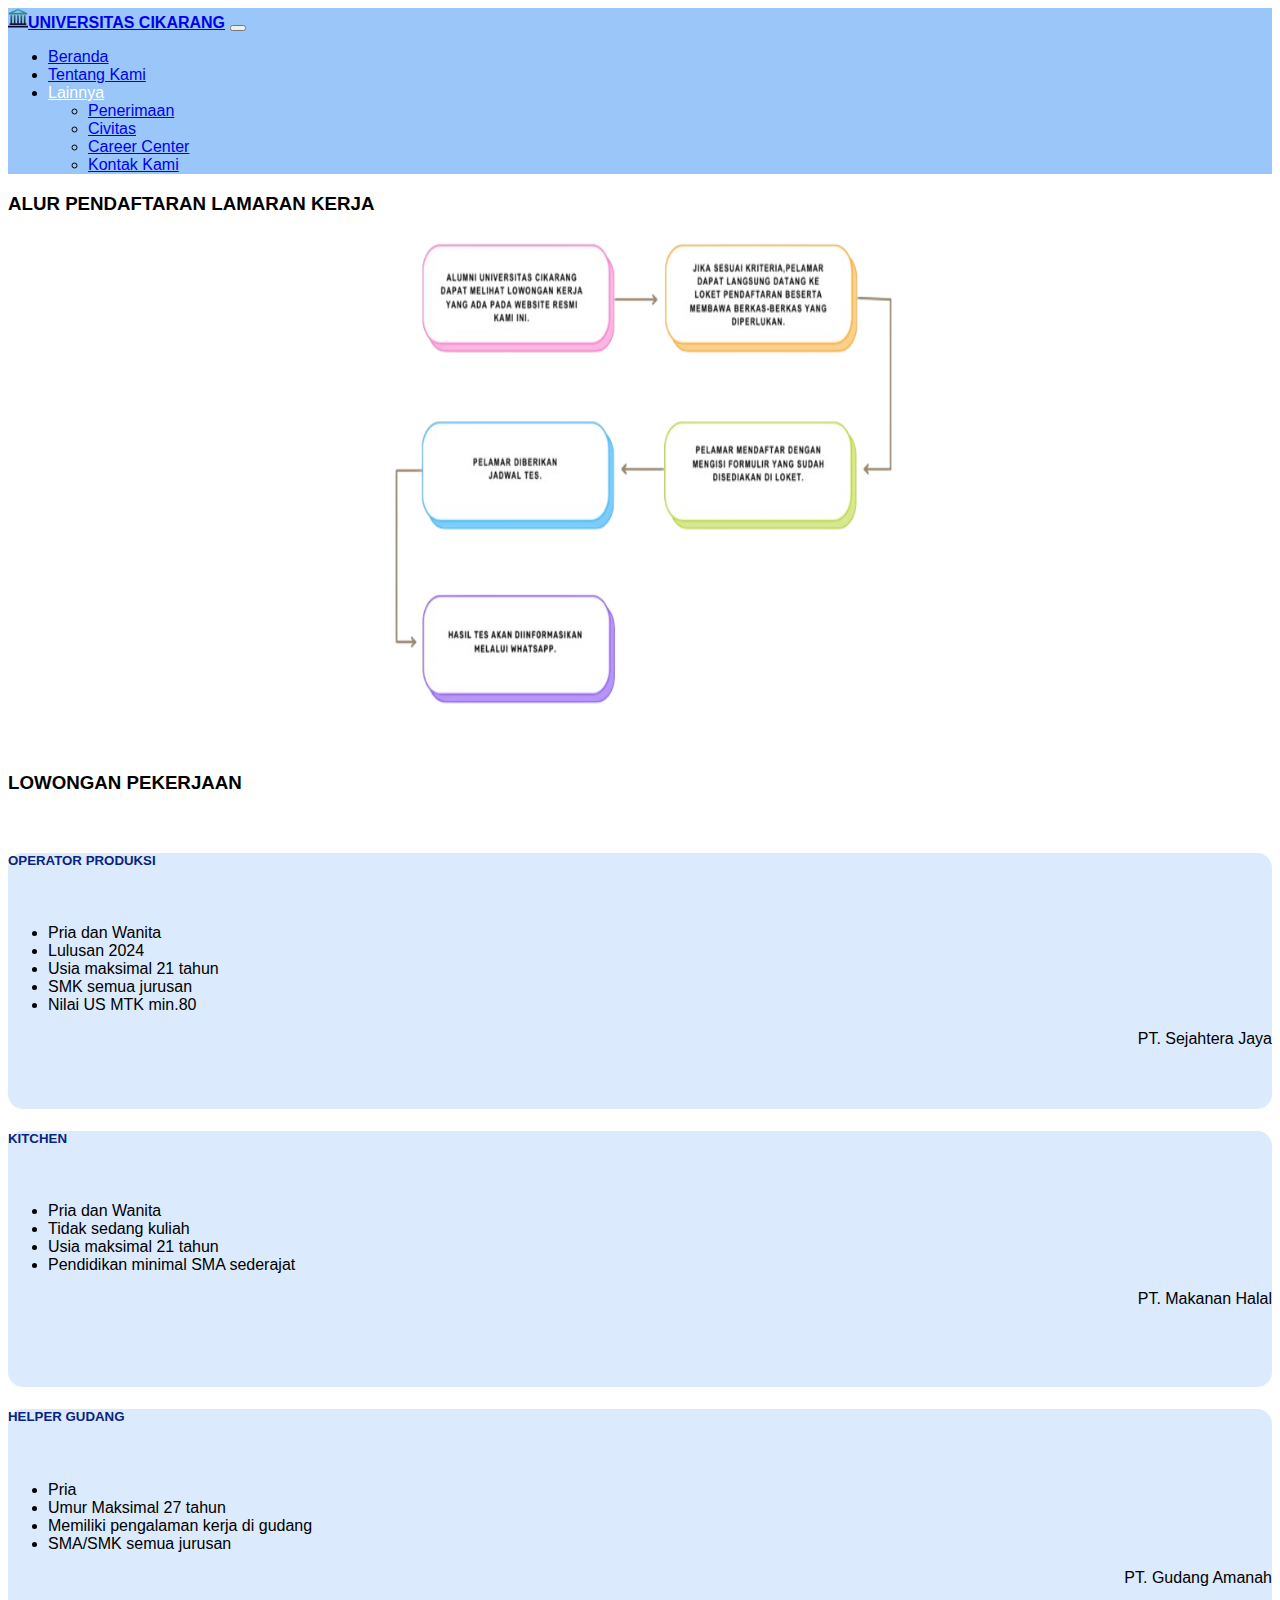
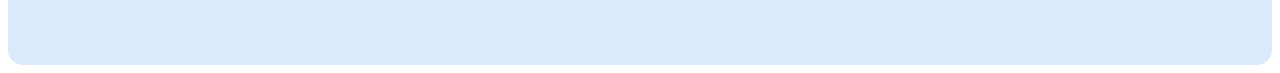
<file: career.html>
<!DOCTYPE html>
<html lang="en">
<head>
    <meta charset="UTF-8">
    <meta name="viewport" content="width=device-width, initial-scale=1.0">
    <title>Career Center</title>
    <link rel="stylesheet" href="style.css">
    <link rel="stylesheet" href="responsive-cc.css">
    <link href="https://cdn.jsdelivr.net/npm/bootstrap@5.1.3/dist/css/bootstrap.min.css" rel="stylesheet" integrity="sha384-1BmE4kWBq78iYhFldvKuhfTAU6auU8tT94WrHftjDbrCEXSU1oBoqyl2QvZ6jIW3" crossorigin="anonymous">
</head>
<body class="bg">
  <script src="https://cdn.jsdelivr.net/npm/bootstrap@5.1.3/dist/js/bootstrap.bundle.min.js" integrity="sha384-ka7Sk0Gln4gmtz2MlQnikT1wXgYsOg+OMhuP+IlRH9sENBO0LRn5q+8nbTov4+1p" crossorigin="anonymous"></script>
  <!-- navigasi start -->
  <nav class="navbar navbar-expand-lg mb-4 sticky-top navbar-light bg-nav">
    <div class="container-fluid">
      <img src="Aset/logo.svg" style="height:20px; width:20px;"><a class="navbar-brand text-dark" href="index.html"><b>UNIVERSITAS CIKARANG</b></a>
      <button class="navbar-toggler" type="button" data-bs-toggle="collapse" data-bs-target="#navbarSupportedContent" aria-controls="navbarSupportedContent" aria-expanded="false" aria-label="Toggle navigation">
        <span class="navbar-toggler-icon"></span>
      </button>
      <div class="collapse navbar-collapse" id="navbarSupportedContent">
        <ul class="navbar-nav ms-auto mb-lg-2">
          <li class="nav-item">
            <a class="nav-link active text-dark" aria-current="page" href="index.html">Beranda</a>
          </li>
          <li class="nav-item">
            <a class="nav-link text-dark" href="tentangkami.html">Tentang Kami</a>
          </li>
          <li class="nav-item dropdown">
            <a class="nav-link dropdown-toggle text-dark" href="#" id="navbarDropdown" role="button" data-bs-toggle="dropdown" aria-expanded="false" style="color: #ffffff;">
              Lainnya
            </a>
            <ul class="dropdown-menu dropdown-menu-lg-end" aria-labelledby="navbarDropdown">
              <li><a class="dropdown-item" href="penerimaan.html">Penerimaan</a></li>
              <li><a class="dropdown-item" href="civitas.html">Civitas</a></li>
              <li><a class="dropdown-item" href="career.html">Career Center</a></li>
              <li><a class="dropdown-item" href="kontak.html">Kontak Kami</a></li>
            </ul>
          </li>
        </ul>
      </div>
    </div>
  </nav>
  <!-- navigasi end -->
    <!-- content start -->
    <div class="container-fluid animation">
      <h3 class="text-center text-decoration-underline">ALUR PENDAFTARAN LAMARAN KERJA</h3>
      <center><img src="Aset/alurdaftar.png" class="cc-img"></center>
      <br><br>
      <h3><span  class="">LOWONGAN PEKERJAAN</span></h3><br>
      <div class="row row-cols-1 row-cols-sm-2 row-cols-lg-3  g-3">
        <div class="col">
          <div class="card-body cc-bg cc-border cc-card shadow">
            <h5 class="t-color text-center">OPERATOR PRODUKSI</h5><br>
              <ul class="text-dark">
                <li>Pria dan Wanita</li>
                <li>Lulusan 2024</li>
                <li>Usia maksimal 21 tahun</li>
                <li>SMK semua jurusan</li>
                <li>Nilai US MTK min.80</li>
              </ul>
            <p class="text-dark mt-4" align="right">PT. Sejahtera Jaya</p>
            </div>
        </div>
        <div class="col">
            <div class="card-body cc-bg cc-border cc-card shadow">
              <h5 class="t-color text-center">KITCHEN</h5>
              <br>
              <ul class="text-dark">
                <li>Pria dan Wanita</li>
                <li>Tidak sedang kuliah</li>
                <li>Usia maksimal 21 tahun</li>
                <li>Pendidikan minimal SMA sederajat</li>
              </ul>
              <p class="text-dark mt-5" align="right">PT. Makanan Halal</p>
            </div>
            </div>
          <div class="col">
              <div class="card-body cc-bg cc-border cc-card shadow">
                <h5 class="t-color text-center">HELPER GUDANG</h5>
                <br>
                  <ul class="text-dark">
                    <li>Pria</li>
                    <li>Umur Maksimal 27 tahun</li>
                    <li>Memiliki pengalaman kerja di gudang</li>
                    <li>SMA/SMK semua jurusan</li>
                  </ul>
                  <p class="text-dark mt-5" align="right">PT. Gudang Amanah</p>
                  </a>
                </div>
            </div>
    </div>
    <!-- content end -->
</body>
</html>
</file>
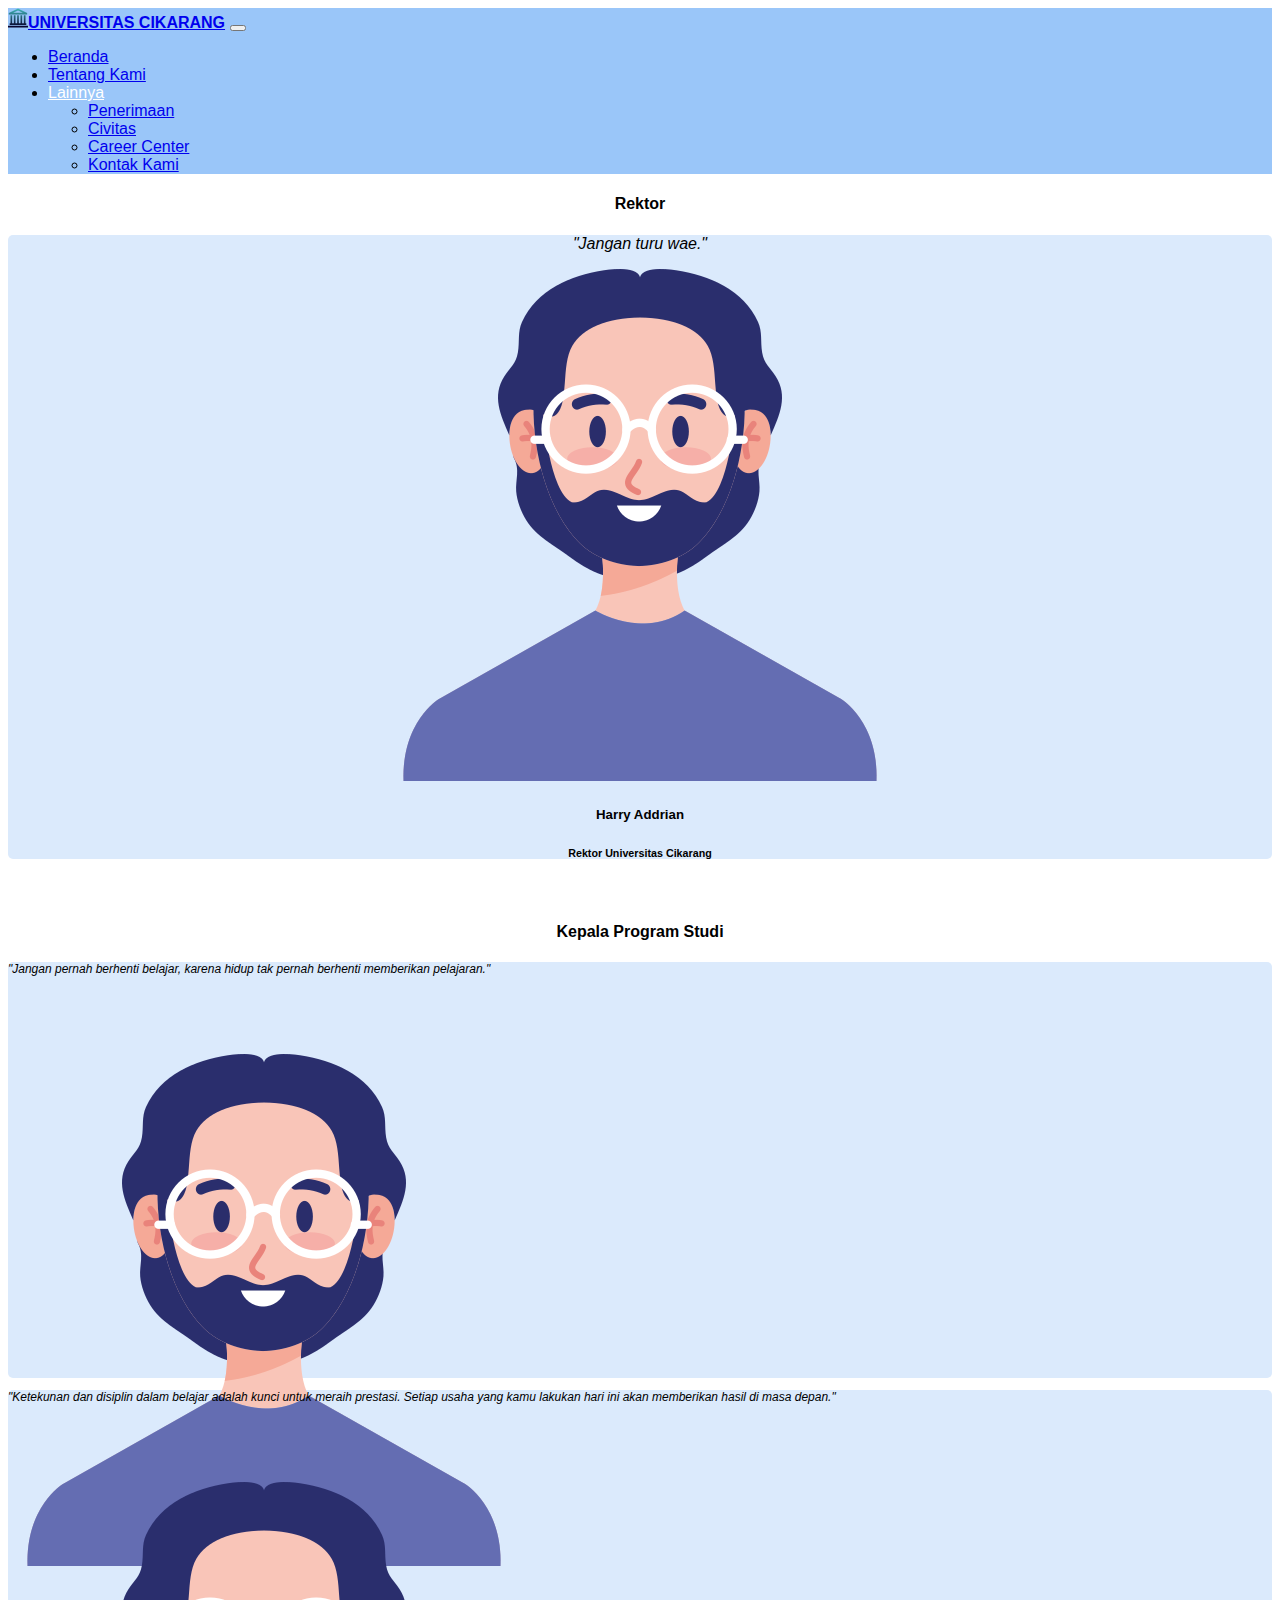
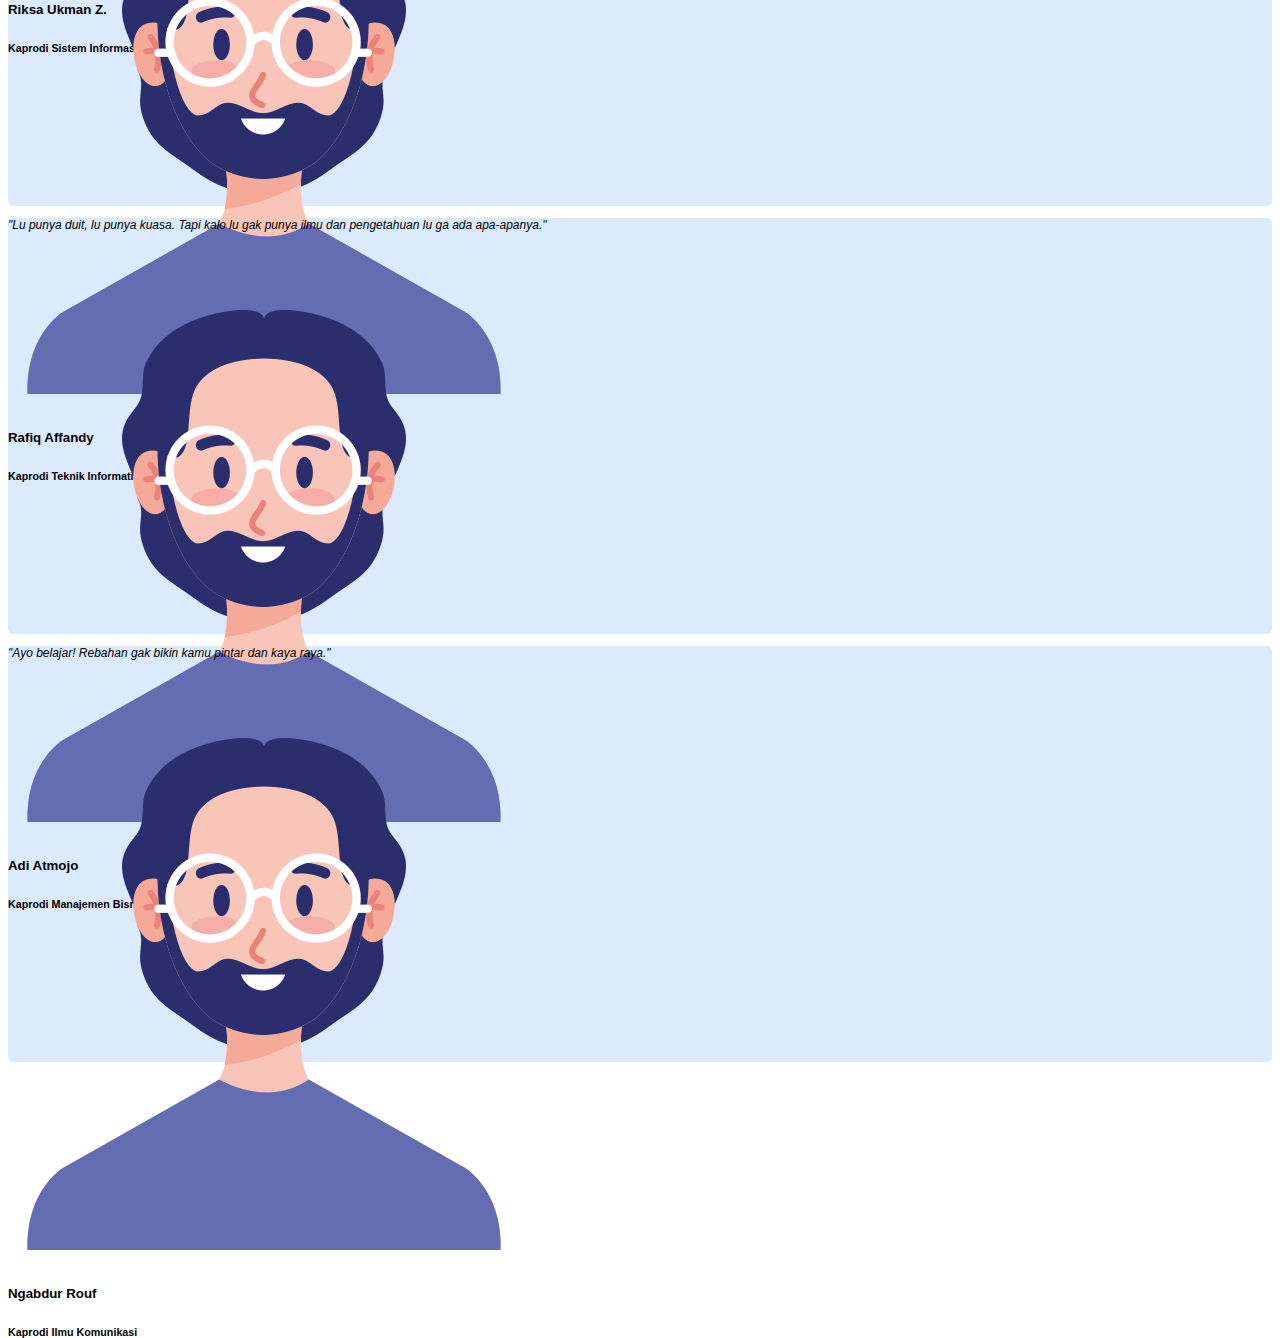
<file: civitas.html>
<!DOCTYPE html>
<html lang="en">
<head>
    <meta charset="UTF-8">
    <meta name="viewport" content="width=device-width, initial-scale=1.0">
    <title>Civitas</title>
    <link rel="stylesheet" href="style.css">
    <link rel="stylesheet" href="responsive-cv.css">
    <link href="https://cdn.jsdelivr.net/npm/bootstrap@5.1.3/dist/css/bootstrap.min.css" rel="stylesheet" integrity="sha384-1BmE4kWBq78iYhFldvKuhfTAU6auU8tT94WrHftjDbrCEXSU1oBoqyl2QvZ6jIW3" crossorigin="anonymous">

</head>
<body class="bg">
    <script src="https://cdn.jsdelivr.net/npm/bootstrap@5.1.3/dist/js/bootstrap.bundle.min.js" integrity="sha384-ka7Sk0Gln4gmtz2MlQnikT1wXgYsOg+OMhuP+IlRH9sENBO0LRn5q+8nbTov4+1p" crossorigin="anonymous"></script>
    <!-- navigasi start -->
    <nav class="navbar navbar-expand-lg mb-4 sticky-top navbar-light bg-nav">
      <div class="container-fluid">
        <img src="Aset/logo.svg" style="height:20px; width:20px;"><a class="navbar-brand text-dark" href="index.html"><b>UNIVERSITAS CIKARANG</b></a>
        <button class="navbar-toggler" type="button" data-bs-toggle="collapse" data-bs-target="#navbarSupportedContent" aria-controls="navbarSupportedContent" aria-expanded="false" aria-label="Toggle navigation">
          <span class="navbar-toggler-icon"></span>
        </button>
        <div class="collapse navbar-collapse" id="navbarSupportedContent">
          <ul class="navbar-nav ms-auto mb-lg-2">
            <li class="nav-item">
              <a class="nav-link active text-dark" aria-current="page" href="index.html">Beranda</a>
            </li>
            <li class="nav-item">
              <a class="nav-link text-dark" href="tentangkami.html">Tentang Kami</a>
            </li>
            <li class="nav-item dropdown">
              <a class="nav-link dropdown-toggle text-dark" href="#" id="navbarDropdown" role="button" data-bs-toggle="dropdown" aria-expanded="false" style="color: #ffffff;">
                Lainnya
              </a>
              <ul class="dropdown-menu dropdown-menu-lg-end" aria-labelledby="navbarDropdown">
                <li><a class="dropdown-item" href="penerimaan.html">Penerimaan</a></li>
                <li><a class="dropdown-item" href="civitas.html">Civitas</a></li>
                <li><a class="dropdown-item" href="career.html">Career Center</a></li>
                <li><a class="dropdown-item" href="kontak.html">Kontak Kami</a></li>
              </ul>
            </li>
          </ul>
        </div>
      </div>
    </nav>
    <!-- navigasi end -->
    <!-- content start -->
    <div class="container animation">
      <center>
      <h4>Rektor</h4>
      <div class="row row-cols-1 row-cols-sm-3">
      <div class="col"></div>
        <div class="col">
            <div class="card-body cv-kaprodi-bg shadow cv-border">
              <p class="card-text cv-card-rektor-text"><em>"Jangan turu wae."</em></p>
              <img src="Aset/man.png" class="card-img">
              <h5 class="card-title cv-card-kaprodi-title">Harry Addrian</h5>
              <h6>Rektor Universitas Cikarang</h6>
              </div>
          </div>
          
        </div>
      </center>
        <br>
        <center><h4>Kepala Program Studi</h4></center>
        <div class="row row-cols-1 row-cols-md-4 row-cols-sm-2 g-3">
        <div class="col">
            <div class="card-body cv-kaprodi-bg shadow text-center cv-kaprodi cv-border">
              <p class="card-text cv-kaprodi-text"><em>"Jangan pernah berhenti belajar, karena hidup tak pernah berhenti memberikan pelajaran."</em></p>
              <img src="Aset/man.png" class="card-img">
              <h5 class="card-title" style="padding-top: 10px;">Riksa Ukman Z.</h5>
              <h6>Kaprodi Sistem Informasi</h6>
              </div>
              </div>
          <div class="col">
              <div class="card-body cv-kaprodi-bg shadow text-center cv-kaprodi cv-border">
                <p class="card-text cv-kaprodi-text"><em>"Ketekunan dan disiplin dalam belajar adalah kunci untuk meraih prestasi. Setiap usaha yang kamu lakukan hari ini akan memberikan hasil di masa depan."</em></p>
              <img src="Aset/man.png" class="card-img">
                <h5 class="card-title" style="padding-top: 10px;">Rafiq Affandy</h5>
                <h6>Kaprodi Teknik Informatika</h6>
              </div>
            </div>
        <div class="col">
          <div class="card-body cv-kaprodi-bg shadow text-center cv-kaprodi cv-border">
              <p class="card-text cv-kaprodi-text"><em>"Lu punya duit, lu punya kuasa. Tapi kalo lu gak punya ilmu dan pengetahuan lu ga ada apa-apanya."</em></p>
              <img src="Aset/man.png" class="card-img">
              <h5 class="card-title" style="padding-top: 10px;">Adi Atmojo</h5>
              <h6>Kaprodi Manajemen Bisnis</h6>
            </div>
          </div>
      <div class="col">
            <div class="card-body cv-kaprodi-bg shadow text-center cv-kaprodi cv-border">
              <p class="card-text cv-kaprodi-text"><em>"Ayo belajar! Rebahan gak bikin kamu pintar dan kaya raya."</em></p>
            <img src="Aset/man.png" class="card-img">
              <h5 class="card-title" style="padding-top: 10px;">Ngabdur Rouf</h5>
              <h6>Kaprodi Ilmu Komunikasi</h6>
            </div>
          </div>
      </div>
      </div>
    <!-- content end -->
</body>
</html>
</file>
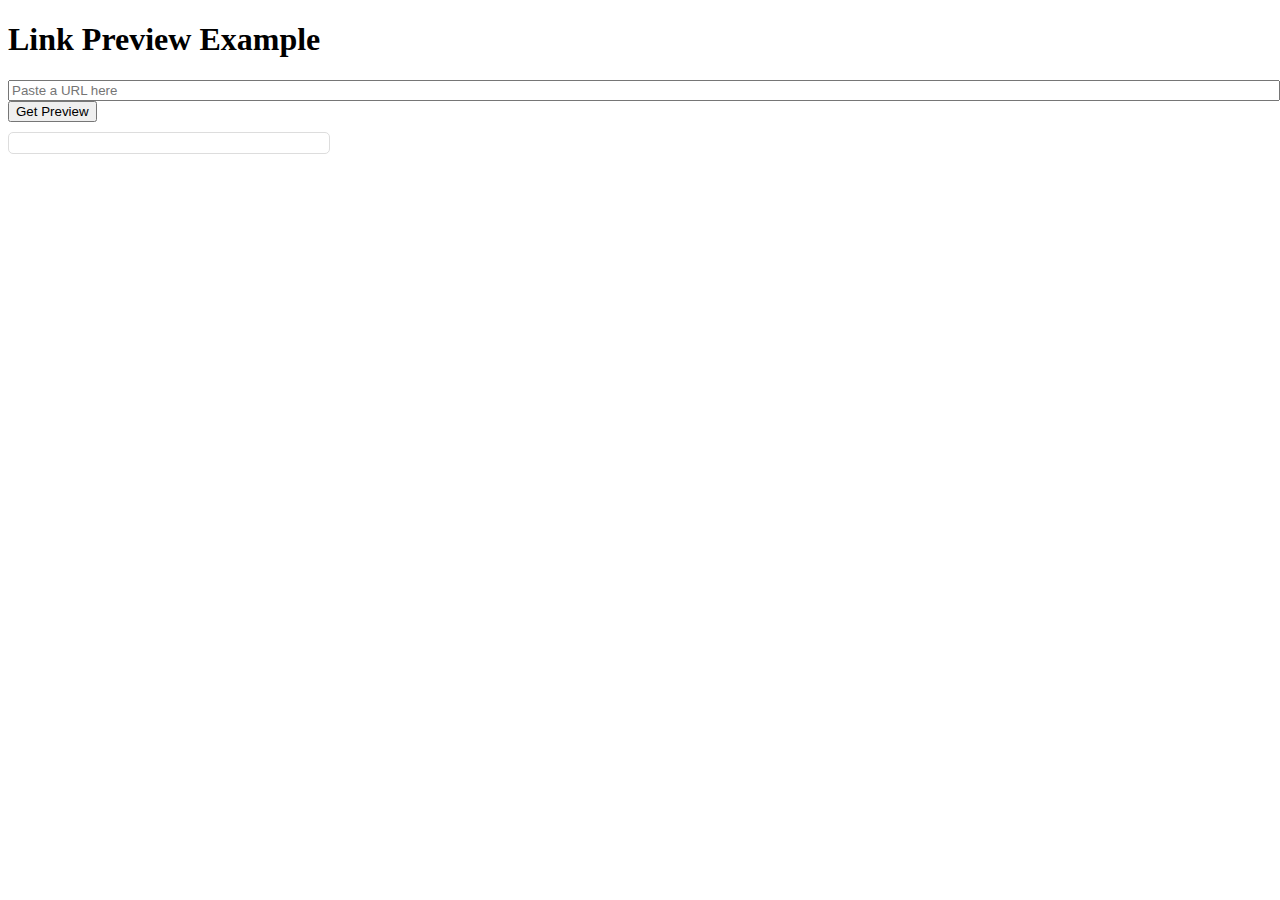
<file: hok.html>
<!DOCTYPE html>
<html lang="en">
<head>
    <meta charset="UTF-8">
    <meta name="viewport" content="width=device-width, initial-scale=1.0">
    <title>Link Preview</title>
    <style>
        .preview {
            border: 1px solid #ddd;
            border-radius: 5px;
            padding: 10px;
            max-width: 300px;
            margin-top: 10px;
        }
        .preview img {
            max-width: 100%;
            border-radius: 5px;
        }
    </style>
</head>
<body>
    <h1>Link Preview Example</h1>
    <input type="text" id="urlInput" placeholder="Paste a URL here" style="width: 100%;">
    <button onclick="generatePreview()">Get Preview</button>
    <div id="previewContainer" class="preview"></div>

    <script>
        async function fetchMetadata(url) {
            try {
                // Mengambil konten HTML dari URL
                const response = await fetch(url);
                const text = await response.text();

                // Parsing HTML untuk mendapatkan metadata
                const parser = new DOMParser();
                const doc = parser.parseFromString(text, 'text/html');

                // Mengambil metadata dari tag meta
                const title = doc.querySelector('meta[property="og:title"]')?.getAttribute('content') || doc.title;
                const description = doc.querySelector('meta[property="og:description"]')?.getAttribute('content') || '';
                const image = doc.querySelector('meta[property="og:image"]')?.getAttribute('content') || '';

                return { title, description, image };
            } catch (error) {
                console.error('Error fetching metadata:', error);
                return { title: 'Error', description: 'Unable to fetch metadata', image: '' };
            }
        }

        async function generatePreview() {
            const url = document.getElementById('urlInput').value;
            const previewContainer = document.getElementById('previewContainer');

            if (!url) {
                previewContainer.innerHTML = '<p>Please enter a URL.</p>';
                return;
            }

            // Mengambil metadata dan membangun preview
            const metadata = await fetchMetadata(url);

            // Membangun HTML preview
            previewContainer.innerHTML = `
                <h3>${metadata.title}</h3>
                <p>${metadata.description}</p>
                ${metadata.image ? `<img src="${metadata.image}" alt="Image Preview">` : ''}
            `;
        }
    </script>
</body>
</html>
</file>
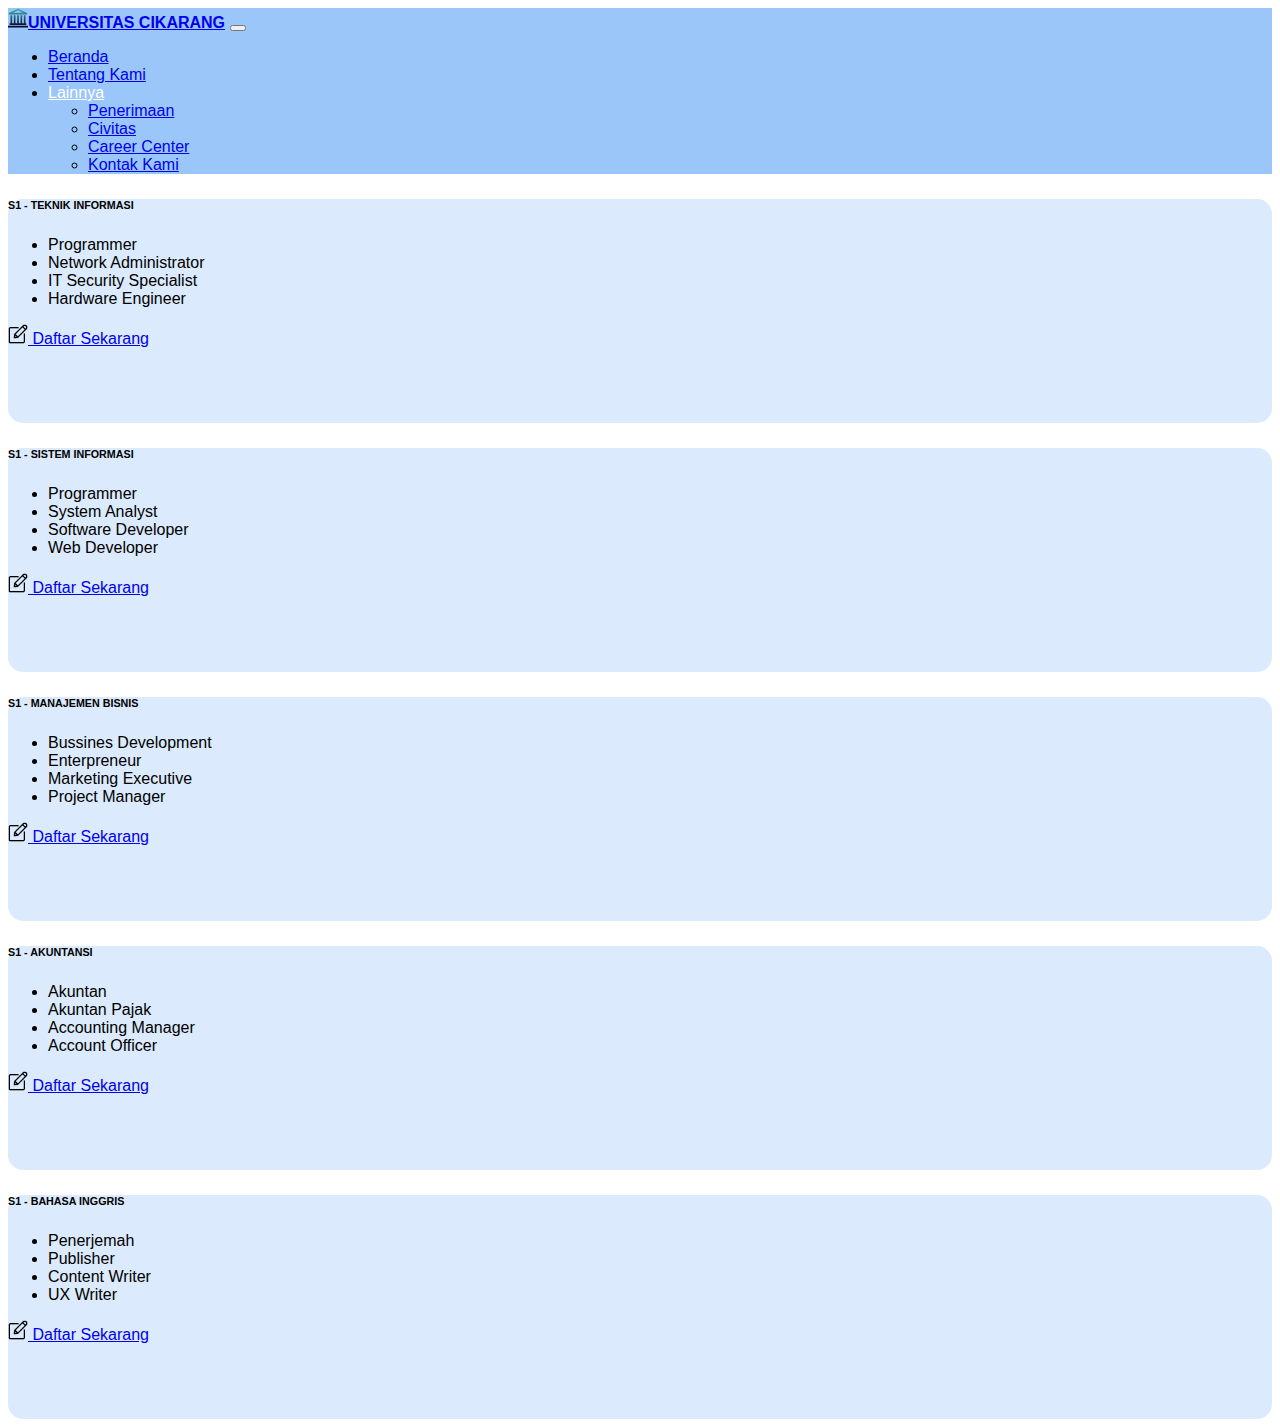
<file: penerimaan.html>
<!DOCTYPE html>
<html lang="en">
<head>
    <meta charset="UTF-8">
    <meta name="viewport" content="width=device-width, initial-scale=1.0">
    <title>Penerimaan</title>
    <link rel="stylesheet" href="style.css">
    <link href="https://cdn.jsdelivr.net/npm/bootstrap@5.1.3/dist/css/bootstrap.min.css" rel="stylesheet" integrity="sha384-1BmE4kWBq78iYhFldvKuhfTAU6auU8tT94WrHftjDbrCEXSU1oBoqyl2QvZ6jIW3" crossorigin="anonymous">
</head>
<body class="bg"> 
  <script src="https://cdn.jsdelivr.net/npm/bootstrap@5.1.3/dist/js/bootstrap.bundle.min.js" integrity="sha384-ka7Sk0Gln4gmtz2MlQnikT1wXgYsOg+OMhuP+IlRH9sENBO0LRn5q+8nbTov4+1p" crossorigin="anonymous"></script>
  <!-- navigasi start -->
  <nav class="navbar navbar-expand-lg mb-4 sticky-top navbar-light bg-nav">
    <div class="container-fluid">
      <img src="Aset/logo.svg" style="height:20px; width:20px;"><a class="navbar-brand text-dark" href="index.html"><b>UNIVERSITAS CIKARANG</b></a>
      <button class="navbar-toggler" type="button" data-bs-toggle="collapse" data-bs-target="#navbarSupportedContent" aria-controls="navbarSupportedContent" aria-expanded="false" aria-label="Toggle navigation">
        <span class="navbar-toggler-icon"></span>
      </button>
      <div class="collapse navbar-collapse" id="navbarSupportedContent">
        <ul class="navbar-nav ms-auto mb-lg-2">
          <li class="nav-item">
            <a class="nav-link active text-dark" aria-current="page" href="index.html">Beranda</a>
          </li>
          <li class="nav-item">
            <a class="nav-link text-dark" href="tentangkami.html">Tentang Kami</a>
          </li>
          <li class="nav-item dropdown">
            <a class="nav-link dropdown-toggle text-dark" href="#" id="navbarDropdown" role="button" data-bs-toggle="dropdown" aria-expanded="false" style="color: #ffffff;">
              Lainnya
            </a>
            <ul class="dropdown-menu dropdown-menu-lg-end" aria-labelledby="navbarDropdown">
              <li><a class="dropdown-item" href="penerimaan.html">Penerimaan</a></li>
              <li><a class="dropdown-item" href="civitas.html">Civitas</a></li>
              <li><a class="dropdown-item" href="career.html">Career Center</a></li>
              <li><a class="dropdown-item" href="kontak.html">Kontak Kami</a></li>
            </ul>
          </li>
        </ul>
      </div>
    </div>
  </nav>
  <!-- navigasi end -->
    <!-- content start -->
    <div class="container animation">
      <div class="row row-cols-1 row-cols-sm-2 row-cols-lg-3  g-3">
        <div class="col">
          <div class="card-body pd-bg pd-border pd-card">
            <h6 class="text-dark">S1 - TEKNIK INFORMASI</h6>
              <ul class="text-dark">
                <li>Programmer</li>
                <li>Network Administrator</li>
                <li>IT Security Specialist</li>
                <li>Hardware Engineer</li>
              </ul>
              <a class="nav-link active text-dark text-end align-bottom" aria-current="page" href="#">
                <img src="Aset/daftaricon.png" style="width: 20px;height: 20px;"> Daftar Sekarang
              </a>
            </div>
        </div>
        <div class="col">
            <div class="card-body pd-bg pd-border pd-card">
              <h6 class="text-dark">S1 - SISTEM INFORMASI</h6>
              <ul class="text-dark">
                <li>Programmer</li>
                <li>System Analyst</li>
                <li>Software Developer</li>
                <li>Web Developer</li>
              </ul>
              <a class="nav-link active text-dark text-end align-bottom" aria-current="page" href="#">
                <img src="Aset/daftaricon.png" style="width: 20px;height: 20px;"> Daftar Sekarang
              </a>
            </div>
            </div>
          <div class="col">
              <div class="card-body pd-bg pd-border pd-card">
                <h6 class="text-dark">S1 - MANAJEMEN BISNIS</h6>
                  <ul class="text-dark">
                    <li>Bussines Development</li>
                    <li>Enterpreneur</li>
                    <li>Marketing Executive</li>
                    <li>Project Manager</li>
                  </ul>
                  <a class="nav-link active text-dark text-end align-bottom" aria-current="page" href="#">
                    <img src="Aset/daftaricon.png" style="width: 20px;height: 20px;"> Daftar Sekarang
                  </a>
                </div>
            </div>
          <div class="col">
            <div class="card-body pd-bg pd-border pd-card">
              <h6 class="text-dark">S1 - AKUNTANSI</h6>
                <ul class="text-dark">
                  <li>Akuntan</li>
                  <li>Akuntan Pajak</li>
                  <li>Accounting Manager</li>
                  <li>Account Officer</li>
                </ul>
                <a class="nav-link active text-dark text-end align-bottom" aria-current="page" href="#">
                  <img src="Aset/daftaricon.png" style="width: 20px;height: 20px;"> Daftar Sekarang
                </a>
              </div>
          </div>
          <div class="col">
            <div class="card-body pd-bg pd-border pd-card">
              <h6 class="text-dark">S1 - BAHASA INGGRIS</h6>
                <ul class="text-dark">
                  <li>Penerjemah</li>
                  <li>Publisher</li>
                  <li>Content Writer</li>
                  <li>UX Writer</li>
                </ul>
                <a class="nav-link active text-dark text-end align-bottom" aria-current="page" href="#">
                  <img src="Aset/daftaricon.png" style="width: 20px;height: 20px;"> Daftar Sekarang
                </a>
              </div>
          </div>
    </div>
  </div>
    <!-- content end -->
</body>
</html>
</file>
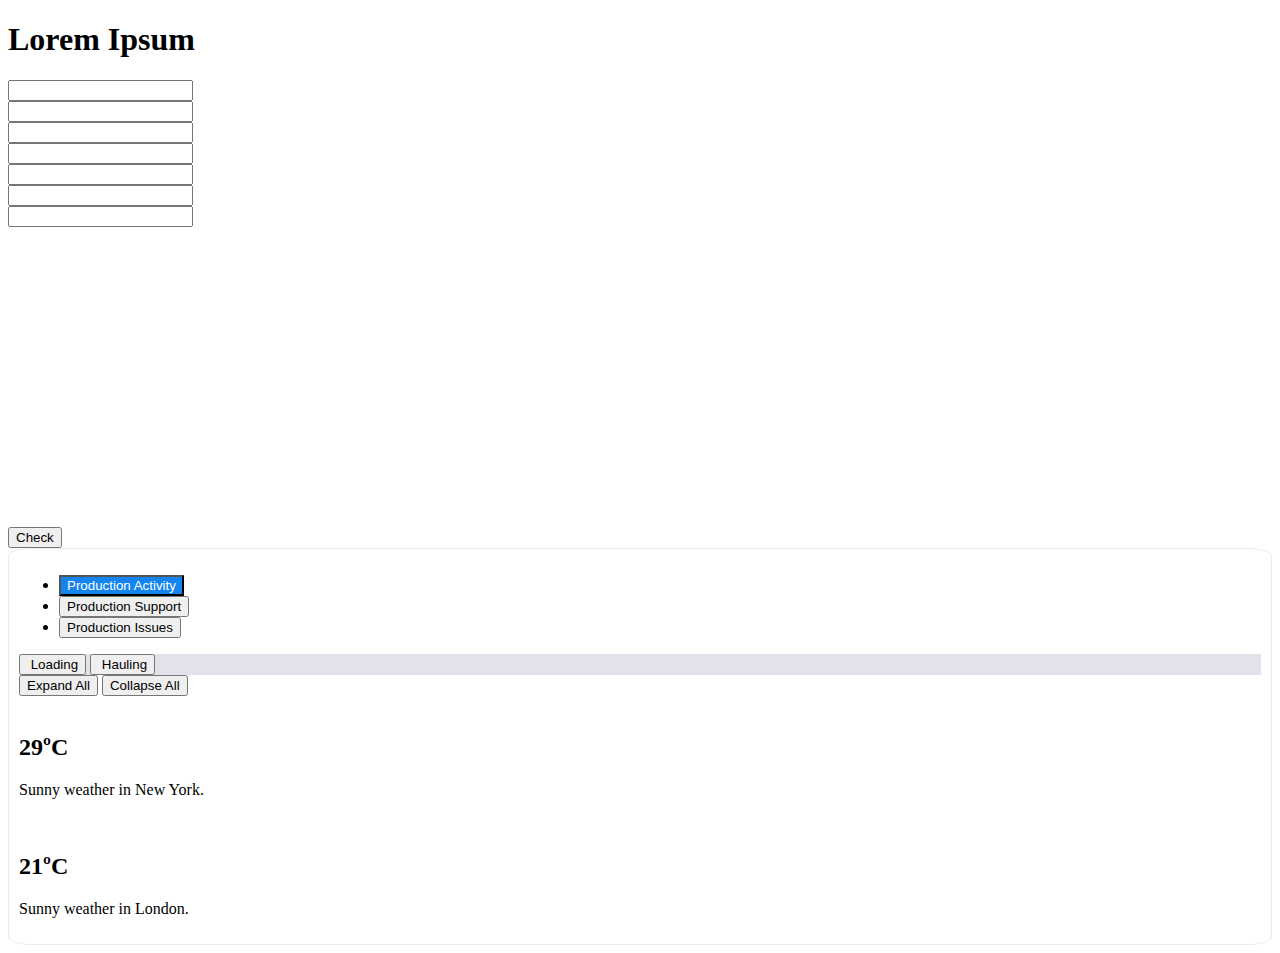
<file: telerik-grid.html>
<!DOCTYPE html>
<html>
<head>
    <title></title>
    <link href="https://kendo.cdn.telerik.com/themes/7.0.2/default/default-main.css" rel="stylesheet" />
    <script src="https://code.jquery.com/jquery-3.7.0.min.js"></script>
    
    <script src="https://kendo.cdn.telerik.com/2023.3.1114/js/kendo.all.min.js"></script>
    <script src="/data.js"></script>
    <script src="/data-kota.js"></script>
    <script src="/json-data.js"></script>
    <script src="/editor.js"></script>

    
    <link rel="stylesheet" href="https://cdnjs.cloudflare.com/ajax/libs/font-awesome/6.5.1/css/all.min.css" integrity="sha512-DTOQO9RWCH3ppGqcWaEA1BIZOC6xxalwEsw9c2QQeAIftl+Vegovlnee1c9QX4TctnWMn13TZye+giMm8e2LwA==" crossorigin="anonymous" referrerpolicy="no-referrer" />
    <link href="https://cdn.jsdelivr.net/npm/bootstrap@5.3.2/dist/css/bootstrap.min.css" rel="stylesheet" integrity="sha384-T3c6CoIi6uLrA9TneNEoa7RxnatzjcDSCmG1MXxSR1GAsXEV/Dwwykc2MPK8M2HN" crossorigin="anonymous">
    <script src="https://cdn.jsdelivr.net/npm/bootstrap@5.3.2/dist/js/bootstrap.bundle.min.js" integrity="sha384-C6RzsynM9kWDrMNeT87bh95OGNyZPhcTNXj1NW7RuBCsyN/o0jlpcV8Qyq46cDfL" crossorigin="anonymous"></script>
    <script src="https://cdn.jsdelivr.net/npm/@popperjs/core@2.11.8/dist/umd/popper.min.js" integrity="sha384-I7E8VVD/ismYTF4hNIPjVp/Zjvgyol6VFvRkX/vR+Vc4jQkC+hVqc2pM8ODewa9r" crossorigin="anonymous"></script>
    <script src="https://cdn.jsdelivr.net/npm/bootstrap@5.3.2/dist/js/bootstrap.min.js" integrity="sha384-BBtl+eGJRgqQAUMxJ7pMwbEyER4l1g+O15P+16Ep7Q9Q+zqX6gSbd85u4mG4QzX+" crossorigin="anonymous"></script>
    <style>
        .k-tabstrip-items-wrapper .k-item{
            color: black;
        }
        .k-tabstrip-top > .k-tabstrip-items-wrapper{
            border-bottom-width: 0px;
        }
        .k-tabstrip-items-wrapper .k-item:active, .k-tabstrip-items-wrapper .k-item.k-active, .k-tabstrip-items-wrapper .k-item.k-selected{
            border-color: transparent !important;
        }
        .k-active .btns{
            background-color: #1485EF;
            color: white;
        }
        .bg-gry{
            background-color: #E1E2EA;
        }
        .k-grid .k-grid-header tr:first-child {
            border-bottom: none;
            background-color: #1C1C31;
            color: white;
        }
        tbody .k-grid-table th {
            background-color: #F5F6F6;
            color: black;
        }
        .k-grid .k-table{
            border-width: 1px;
        }
        .k-table-alt-row{
            background-color: transparent !important;
        }
        tbody td {
            border-bottom:1px solid rgba(0, 0, 0, 0.08) !important;
        }
        .k-detail-row{
            background-color: #E1E2EA;
        }
        #tabstrip{
            border: 1px solid rgba(0, 0, 0, 0.08);
            border-radius: 2%;
            padding: 10px;
        }
        .k-tabstrip-top > .k-content, .k-tabstrip-top > .k-tabstrip-content{
            border-width: 0px;
        }
        .k-disabled-check{
            pointer-events: none;
            background-color: rgb(205, 205, 205);
        }
        /* border-color: rgba(0, 0, 0, 0.08); */
    </style>
    
    
</head>
<body>
    <div class="row mt-5 container-fluid">
        <h1>Lorem Ipsum</h1>
        <div class="row my-5 container-fluid">
            <div class="col">
                <input id="kd-place-chooser" />
            </div>
            <div class="col">
                <input id="kd-place-chooser2" />
            </div>
            <div class="col">
                <input id="kd-place-chooser3" />
            </div>
            <div class="col">
                <input id="kd-place-chooser4" />
            </div>
            <div class="col">
                <input id="kd-place-chooser5" />
            </div>
            <div class="col">
                <input id="kd-place-chooser6" />
            </div>
            <div class="col">
                <input id="kd-place-chooser7" />
            </div>
        </div>
    </div>
    <div class="container-fluid">
        <div class="row">
            <div class="col-3 mt-2">
                <div class="k-form-field-wrap" style="overflow-y: auto; height: 300px;">
                    <!-- <ul id="checkboxgroup"></ul> -->
                    <div id="grid_checkbox"></div>
                </div>
                <div>
                </div>
                <div class="mt-3">
                    <button class="btn btn-primary" onclick="filterTable()">Check</button>
                </div>
            </div>
            <div class="col-9">
                <div id="example container-fluid">
                    <div class="demo-section  mx-3">
                        <div id="tabstrip">
                            <ul>
                                <li class="k-active">
                                    <button class="btn btns">
                                        Production Activity
                                    </button>
                                </li>
                                <li>
                                    <button class="btn btns">
                                        Production Support
                                    </button>
                                </li>
                                <li>
                                    <button class="btn btns">
                                        Production Issues
                                    </button>
                                </li>
                            </ul>
                            <div>
                                <div class="mb-3 p-2 bg-gry">
                                    <button class="btn btn-light mx-1"><i class="fa-solid fa-plus"></i> &nbsp;Loading</button>
                                    <button class="btn btn-light mx-1"><i class="fa-solid fa-plus"></i> &nbsp;Hauling</button>
                                </div>
                                <button id="expand" class='k-button k-button-md k-rounded-md k-button-solid k-button-solid-base'><span class='k-button-text'>Expand All</span></button>
                                <button id="collapse" class='k-button k-button-md k-rounded-md k-button-solid k-button-solid-base'><span class='k-button-text'>Collapse All</span></button>
                                <div id="grid"></div>
                            </div>
                            <div>
                                <span class="sunny">&nbsp;</span>
                                <div class="weather">
                                    <h2>29<span>&ordm;C</span></h2>
                                    <p>Sunny weather in New York.</p>
                                </div>
                            </div>
                            <div>
                                <span class="sunny">&nbsp;</span>
                                <div class="weather">
                                    <h2>21<span>&ordm;C</span></h2>
                                    <p>Sunny weather in London.</p>
                                </div>
                            </div>
                        </div>
                    </div>
                </div>
            </div>
        </div>
    </div>
    <script>
        var newItem;
        var LoadingSelected = []
        $('#expand').click(function(e){
          var grid = $("#grid").data("kendoGrid");
          $( ".k-master-row" ).each(function( index ) {
            grid.expandRow(this);
          });
        })

        $('#collapse').click(function(e){
          var grid = $("#grid").data("kendoGrid");
          $( ".k-master-row" ).each(function( index ) {
            grid.collapseRow(this);
          });
        })
        var dataTable = DATAX_FIX.map((e,i)=>{
                e.id = i+1
                return e
            });
        var dataTables = DATAX_FIX.map((e,i)=>{
                e.id = i+1
                return e
            });;
        const generateCheckbox = () =>{
            let dataCheckbox = []
            DATAX_FIX.forEach(e => {
                dataCheckbox.push({
                    label:e.loadingEqp,
                    value:e.loadingEqp,
                })
            });
            var checkBoxGroup = $("#checkboxgroup").kendoCheckBoxGroup({
                items: dataCheckbox,
                layout: "vertical",
                //value: ["1", "2"]
            }).data("kendoCheckBoxGroup");

            $("#selectAllCheckbox").change(function () {
                if (this.checked) {
                    checkBoxGroup.checkAll(true)
                } else {
                    checkBoxGroup.checkAll(false)
                }
            });
        }
        document.addEventListener('keydown', e => {
            if (e.ctrlKey && e.key === 's') {
                // Prevent the Save dialog to open
                e.preventDefault();
                // Place your code here
                $(".k-grid-save-changes").click()
                console.log('CTRL + S CLICKED');
            }
        });
        function generateTab(){
            $("#tabstrip").kendoTabStrip({
                animation:  {
                    open: {
                        effects: "fadeIn"
                    }
                }
            });
        }
        function dropdownlist_change(e) {
            var value = this.value();
            console.log(value)
            console.log("MHASOOK")
        // Use the value of the widget
        }
        function option(){
            
            var dataSource = new kendo.data.DataSource({
            data: [
                { ID: 1, NAME: "CE6164 - 6020"},
                { ID: 2, NAME: "CE6164 - 6021"},
                { ID: 3, NAME: "CE6164 - 6022"},
                { ID: 4, NAME: "CE6164 - 6023"},
            ],
            sort: { field: "NAME", dir: "asc" }
            });

            $("#kd-place-chooser").kendoDropDownList({
                filter: "contains",
                optionLabel: 'Project ID',
                dataTextField: "NAME",
                dataValueField: "ID",
                dataSource: dataSource
            });

            $("#kd-place-chooser2").kendoDropDownList({
                filter: "contains",
                optionLabel: 'Daily Plan ID',
                dataTextField: "NAME",
                dataValueField: "ID",
                dataSource: dataSource
            });

            $("#kd-place-chooser3").kendoDropDownList({
                filter: "contains",
                optionLabel: 'Actual Prod. ID',
                dataTextField: "NAME",
                dataValueField: "ID",
                dataSource: dataSource
            });

            $("#kd-place-chooser4").kendoDropDownList({
                filter: "contains",
                optionLabel: 'Supervisor',
                dataTextField: "NAME",
                dataValueField: "ID",
                dataSource: dataSource
            });

            $("#kd-place-chooser5").kendoDropDownList({
                filter: "contains",
                optionLabel: 'Foreman',
                dataTextField: "NAME",
                dataValueField: "ID",
                dataSource: dataSource
            });

            $("#kd-place-chooser6").kendoDropDownList({
                filter: "contains",
                optionLabel: 'Date',
                dataTextField: "NAME",
                dataValueField: "ID",
                dataSource: dataSource
            });

            $("#kd-place-chooser7").kendoDropDownList({
                filter: "contains",
                optionLabel: 'Shift',
                dataTextField: "NAME",
                dataValueField: "ID",
                dataSource: dataSource
            });


            
            $("#tab-app").kendoTabStrip({   
                animation: { open: { effects: "fadeIn" } }
            });
        }
        function onRead2(options) {
            console.log(dataTables,"3")
            options.success(dataTables);
        }
        var crudServiceBaseUrl = "https://demos.telerik.com/kendo-ui/service"
        function OnUpdate (){
            console.log("UPDATE")
        }
        function OnUpdate2 (){
            console.log("UPDATE2")
        }
        const filterTable = () =>{
            //var checkGroup = $("#checkboxgroup").getKendoCheckBoxGroup();
            //console.log(checkGroup.value());
            console.log(dataTables,"1")
            dataTables = dataTable.filter(e=>{
                if(LoadingSelected.includes(e.loadingEqp)){
                    return e;
                }
            })
            console.log(dataTables,"2")
            generateTable()
        }
        const generateTable = (data) =>{
            $("#grid").empty()
            //return 0;
            var element = $("#grid").kendoGrid({
                //editable: "incell",
                // dataSource: {
                //     // pageSize: 6,
                //     // serverPaging: true,
                //     // serverSorting: true
                // },
                editable: "incell",
                navigatable: true,
                dataSource : new kendo.data.DataSource({
                    dataType: "jsonp",
                    transport: {
                        //read: "https://demos.telerik.com/kendo-ui/service/Northwind.svc/Employees"
                        read:onRead2,
                        update: OnUpdate2,
                        parameterMap: function(options, operation) {
                            console.log("Mashook")
                            if (operation !== "read" && options.models) {
                                console.log(options)
                                console.log(operation)
                                //return {models: kendo.stringify(options.models)};
                            }
                        }
                    },

                }),
                height: 600,
                scrollable: false,

                // sortable: true,
                // pageable: true,
                detailInit: detailInit,
                dataBound: function() {
                    this.expandRow(this.tbody.find("tr.k-master-row").first());
                },
                columns: [
                    {
                        title: "Loading Equipment",
                        field: "loadingEqp",
                        width: "120px"
                    },
                    {
                        title: "Service",
                        field: "service",
                        width: "120px"
                    },
                    {
                        title: "Operator",
                        field: "operator",
                        width: "120px",
                    },
                    {
                        title: "Foreman",
                        field: "foreman",
                        width: "120px",
                    },
                    {
                        title: "Supervisor",
                        field: "supervisor",
                        width: "120px",
                    },
                    {
                        title: "Location",
                        field: "location",
                        width: "120px",
                    },
                    {
                        title: "Material",
                        field: "material",
                        width: "120px",
                    },
                    {
                        title: "Production",
                        field: "production",
                        width: "120px",
                    },
                    {
                        title: "UOM",
                        field: "uom",
                        width: "110px",
                    },
                    { command: [{
                            name: "Copy",
                            click: function(e) {
                                
                                // prevent page scroll position change
                                e.preventDefault();
                                // e.target is the DOM element representing the button
                                var tr = $(e.target).closest("tr"); // get the current table row (tr)
                                // get the data bound to the current table row
                                newItem = this.dataItem(tr);
                                console.log(newItem)
                                let copy = [] ;
                                let newDataTable = JSON.parse(JSON.stringify(dataTable)); 
                                newDataTable.forEach(e=>{
                                    if(e.id == newItem.id){
                                        copy.push(e)
                                    }
                                })
                                console.log(copy)
                                copy[0]['id'] = newDataTable.length+1
                                //console.log(datay)
                                console.log(newDataTable)
                                dataTable.push(copy[0])
                                dataTables.push(copy[0])
                                generateTable()
                                //this.addRow()
                            }
                        }]
                    },
                ]
            });
        }
        $(document).ready(function() {
            generateTab()
            generateCheckbox()
            option()
            generateCheckData()
            
        });
        let idData = ""
        function onRead(options) {
            // console.log(dataTable)
            let filter_data = dataTable.filter(a=>{if(a.id == idData){
                return a.data
            }})
            if(filter_data.length){
                options.success(filter_data[0].data);
            }
        }
        //"https://demos.telerik.com/kendo-ui/service/Northwind.svc/Orders"

        var datac =  [
            { OperatorID: "1", OperatorName: "Syaifullah - 11"},
            { OperatorID: "2", OperatorName: "Wijaya Agung - 11"},
        ]

        var bagian =  [
            { OperatorID: "1", OperatorName: "Syaifullah - 11"},
            { OperatorID: "2", OperatorName: "Wijaya Agung - 11"},
        ]
        const ChangeFunction = () =>{
            console.log("Test")
        }
        
        const onDataBound = () =>{
            console.log("DATA BOUND")
        }
        function detailInit(e) {
            idData = e.data.id
            $("<div  style='width:1000px' />").appendTo(e.detailCell).kendoGrid({
                editable: "incell",
                navigatable: true,
                //groupable: true,
                reorderable: true, // ----- Freez Column Custom
                toolbar: ["create","save"],
                edit:function(){
                    console.log("MASUK EDIT")
                    //optionTable()
                },
                save: function (e) {
                    if (e.values.hasOwnProperty("start_hour") ||
                            e.values.hasOwnProperty("end_hour")) {
                        var totalSpan = e.container.closest("TR").find(".totalSpan");
                        if (e.values.hasOwnProperty("start_hour")) {
                            totalSpan.html(e.values.start_hour * e.model.end_hour);
                        }
                        else {
                            totalSpan.html(e.values.end_hour * e.model.start_hour);
                        }
                    }
                },
                dataBound: onDataBound,    
                dataSource : new kendo.data.DataSource({
                    batch: true,
                    dataType: "jsonp",
                    transport: {
                        //read: "https://demos.telerik.com/kendo-ui/service/Northwind.svc/Employees"
                        read:onRead,
                        update: function(e){    
                            console.log("update");
                            console.log(e);
                            e.success();
                        },
                        destroy: function(e){    
                            console.log("destroy");
                            console.log(e);
                            e.success();
                        },
                        create: function(e){    
                            console.log("create");
                            console.log(e);
                            e.success();
                        },
                        parameterMap: function(options, operation) {
                            console.log(options)
                            console.log(operation)
                            if (operation !== "read" && options.models) {
                                //return {models: kendo.stringify(options.models)};
                            }
                        },                                    
                        change: function (e) {
                            console.log("ITEM CHANGE")
                            console.log()
                            if (e.action == "itemchange") {
                                console.log("ITEM CHANGE2")
                                //debugger;
                                // apModel.getProductQuantities(e.items[0].ProductCode).ifFetched().then(function (data) {
                                //     var data = JSON.parse(data.Response);
                                // })
                                // //how to access next cell???

                                // $("#ap-grid").data("kendoGrid").saveRow();

                            }
                        },
                    },
                    schema: {
                        model: {
                            id: "haulingEq",
                            fields: {
                                haulingEq: { type: "string" },
                                Operator: { 
                                    defaultValue: {
                                        OperatorID: "",
                                        OperatorName: ""
                                    }
                                },
                                Provinsi: { 
                                    defaultValue: {
                                        ProvID: "",
                                        ProvName: ""
                                    }
                                },
                                Kota: { 
                                    defaultValue: {
                                        KotaID: "",
                                        KotaName: ""
                                    }
                                },
                                start_hour: { type: "numeric" },
                                end_hour: { type: "numeric" },
                                rit: { type: "string" },
                                cap: { type: "string" },
                                measurement: { type: "string" },
                                mesured: { type: "string" },
                                dest: { type: "string" },
                                distance: { type: "string" },
                                actMeas: { type: "string" },
                                grade: { type: "string" },
                            }
                        }
                    }

                }),
                // dataSource: {
                    

                //     // serverPaging: true,
                //     // serverSorting: true,
                //     // serverFiltering: true,
                //     // pageSize: 10,
                //     //filter: { field: "loadingEqp", operator: "eq", value: e.data.loadingEqp }
                // },
                // sortable: true,
                // pageable: true,
                
                columns: [
                    {   title: "Hauling Eq",
                        field: "haulingEq", 
                        width: "110px",
                        locked: true,
                        lockable: false,
                    },
                    { 
                        title: "Operator",
                        field: "Operator.OperatorName", 
                        width: 180,
                        editor: clientCategoryEditor ,
                    },
                    { 
                        title: "Provinsi",
                        field: "Provinsi.ProvName", 
                        width: 180,
                        editor: ProvinsiEditor ,
                    },
                    { 
                        title: "Kota",
                        field: "Kota.KotaName", 
                        width: 180,
                        editor: KotaEditor ,
                    },
                    { 
                        title: "Harga",
                        field: "start_hour", 
                        width: "110px",
                    },
                    { title: "Qty",field: "end_hour", width: "110px" },
                    { title: "Total",template: "<span class='totalSpan'>#= ((data.start_hour?start_hour:0) * (data.end_hour?end_hour:0)) #</span>", editable: false , width: "110px" },
                    { title: "Rit",field: "rit", width: "110px" },
                    { title: "Cap",field: "cap", width: "110px" },
                    { title: "Measurement",field: "measurement", width: "110px" },
                    { title: "Measured",field: "measured", width: "110px" },
                    { title: "Dest",field: "dest", width: "110px" },
                    { title: "Distance",field: "distance", width: "110px" },
                    { title: "Act. Meas.",field: "actMeas.", width: "110px" },
                    { title: "Grade",field: "grade", width: "110px" },
                    { command: "destroy", title: "&nbsp;", width: 150 },
                ],
                editable: true
            });
        }

        const changeOption = (obj) =>{
            $(obj)
        }
        function onReadCB(options) {
            let dataCheckbox = []
            //let disabledData = ['CE6164 - 6022','CE6164 - 6023']
            let disabledData = []
            DATAX_FIX.forEach(e => {
                let editBy = ""
                if(disabledData.includes(e.loadingEqp)){
                    console.log("SINI")
                    editBy = "Another User"
                }
                dataCheckbox.push({
                    label:e.loadingEqp,
                    value:e.loadingEqp,
                    EditedBy:editBy,
                })
            });
            options.success(dataCheckbox);
        }
        const generateCheckData = () => {
            $("#grid_checkbox").kendoGrid({
                dataSource: {
                    pageSize: 10,
                    transport: {
                        read: onReadCB,
                    },
                    schema: {
                        model: {
                            id: "value"
                        }
                    }
                },
                //persistSelection: true,
                change: thisChange,
                columns: [
                    { 
                        selectable: true, 
                        width: "50px",
                        headerTemplate:'<b></b>',
                        // attributes: {
                        //             "class": "k-disabled-check"
                        //             },
                    },
                    { field:"label", title: "Loading" },
                    { field: "EditedBy", title:"Editor"},
                ]
            });
        }
        function thisChange(arg) {
            LoadingSelected = this.selectedKeyNames()
        }
    </script>




</body>
</html>
</file>
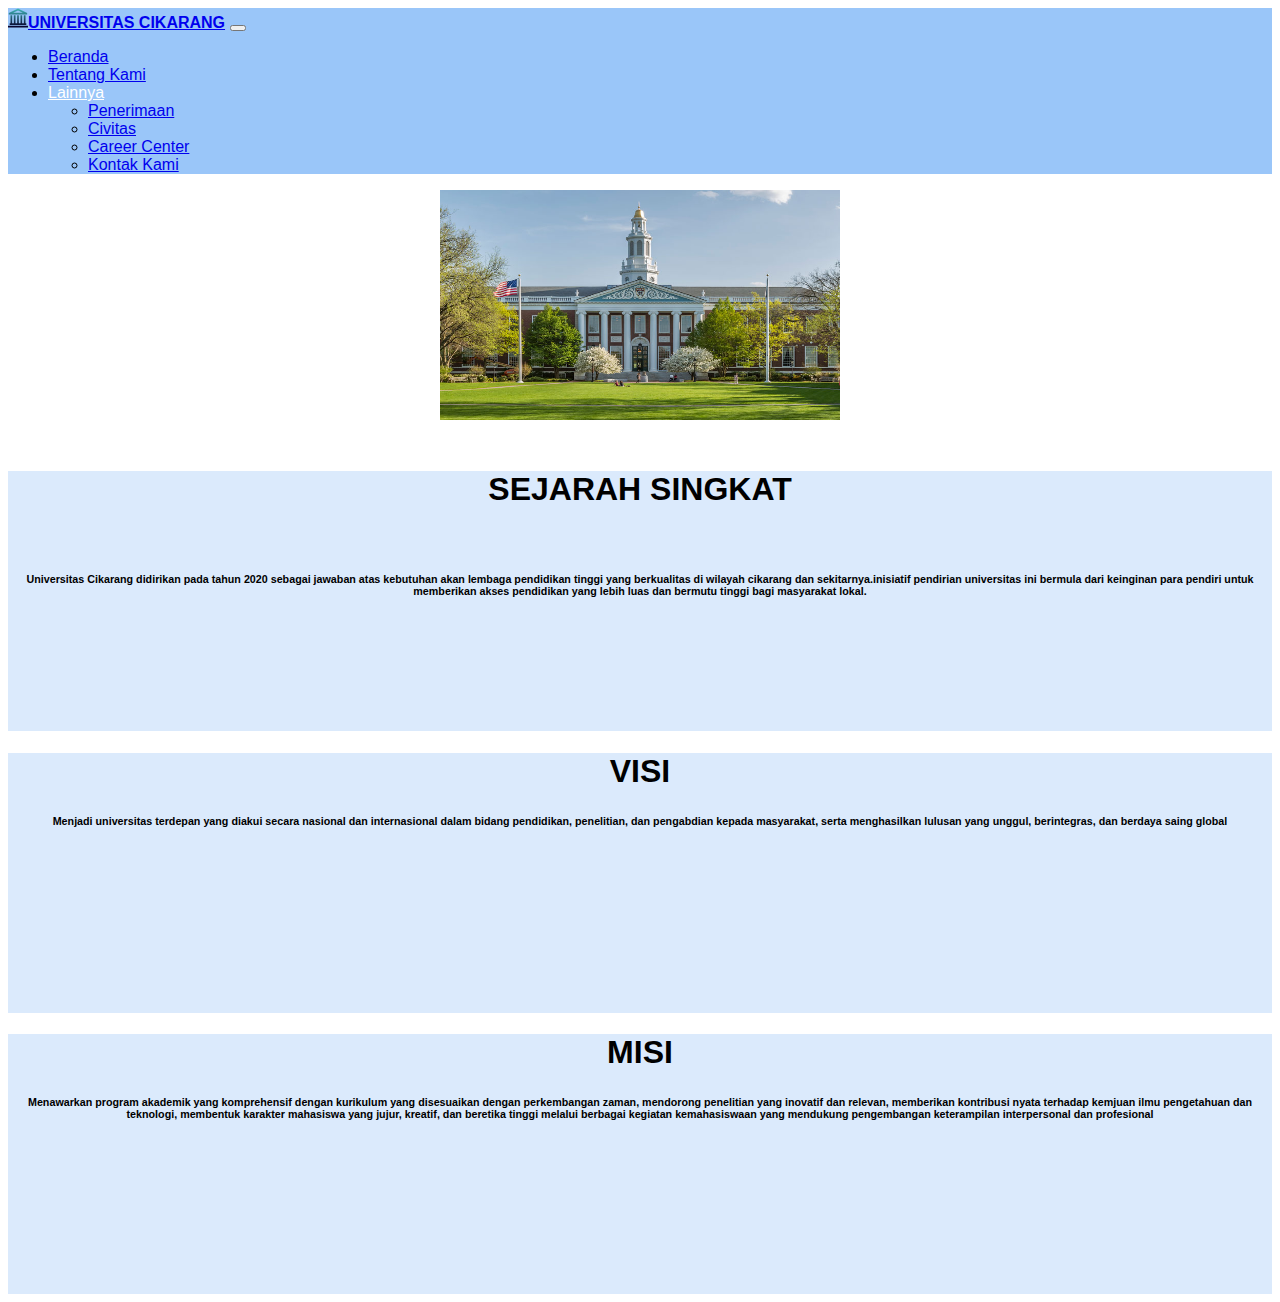
<file: tentangkami.html>
<!DOCTYPE html>
<html lang="en">
<head>
    <meta charset="UTF-8">
    <meta name="viewport" content="width=device-width, initial-scale=1.0">
    <title>Tentang Kami</title>
    <link rel="stylesheet" href="style.css">
    <link rel="stylesheet" href="responsive-tk.css">
    <link href="https://cdn.jsdelivr.net/npm/bootstrap@5.1.3/dist/css/bootstrap.min.css" rel="stylesheet" integrity="sha384-1BmE4kWBq78iYhFldvKuhfTAU6auU8tT94WrHftjDbrCEXSU1oBoqyl2QvZ6jIW3" crossorigin="anonymous">
</head>
<body class="bg body-text">
    <script src="https://cdn.jsdelivr.net/npm/bootstrap@5.1.3/dist/js/bootstrap.bundle.min.js" integrity="sha384-ka7Sk0Gln4gmtz2MlQnikT1wXgYsOg+OMhuP+IlRH9sENBO0LRn5q+8nbTov4+1p" crossorigin="anonymous"></script>
    <!-- navigasi start -->
    <nav class="navbar navbar-expand-lg mb-4 sticky-top navbar-light bg-nav">
      <div class="container-fluid">
        <img src="Aset/logo.svg" style="height:20px; width:20px;"><a class="navbar-brand text-dark" href="index.html"><b>UNIVERSITAS CIKARANG</b></a>
        <button class="navbar-toggler ml-auto" type="button" data-bs-toggle="collapse" data-bs-target="#navbarSupportedContent" aria-controls="navbarSupportedContent" aria-expanded="false" aria-label="Toggle navigation">
          <span class="navbar-toggler-icon"></span>
        </button>
        <div class="collapse navbar-collapse" id="navbarSupportedContent">
          <ul class="navbar-nav ms-auto mb-lg-2">
            <li class="nav-item">
              <a class="nav-link active text-dark" aria-current="page" href="index.html">Beranda</a>
            </li>
            <li class="nav-item">
              <a class="nav-link text-dark" href="tentangkami.html">Tentang Kami</a>
            </li>
            <li class="nav-item dropdown">
              <a class="nav-link dropdown-toggle text-dark" href="#" id="navbarDropdown" role="button" data-bs-toggle="dropdown" aria-expanded="false" style="color: #ffffff;">
                Lainnya
              </a>
              <ul class="dropdown-menu dropdown-menu-lg-end" aria-labelledby="navbarDropdown">
                <li><a class="dropdown-item" href="penerimaan.html">Penerimaan</a></li>
                <li><a class="dropdown-item" href="civitas.html">Civitas</a></li>
                <li><a class="dropdown-item" href="career.html">Career Center</a></li>
                <li><a class="dropdown-item" href="kontak.html">Kontak Kami</a></li>
              </ul>
            </li>
          </ul>
        </div>
      </div>
    </nav>
    <!-- navigasi end -->
    <!-- content start -->
    <div class="container animation">
      <center>
      <div class="row g-2">
        <div class="col-lg-6">
          <div class="p-3 xr1">
            <img src="Aset/campus.jpg" class="tk-img">
          </div>
        </div>
        <div class="col-lg-6" >
          <div class="p-3 bg-visi xr1">
           <h1>SEJARAH SINGKAT</h1><br>
            <h6>Universitas Cikarang didirikan pada tahun 2020 sebagai jawaban atas kebutuhan akan lembaga
            pendidikan tinggi yang berkualitas di wilayah cikarang dan sekitarnya.inisiatif pendirian
            universitas ini bermula dari keinginan para pendiri untuk memberikan akses pendidikan
            yang lebih luas dan bermutu tinggi bagi masyarakat lokal.
            </h6>
          </div>
        </div>
        <div class="col-lg-6">
          <div class="p-3 bg-visi xr1">
            <h1>VISI</h1>
            <h6 class="text-justify">Menjadi universitas terdepan yang diakui secara nasional dan internasional dalam bidang pendidikan, 
            penelitian, dan pengabdian kepada masyarakat, serta menghasilkan lulusan yang unggul, berintegras, dan 
            berdaya saing global
            </h6>
          </div>
        </div>
        <div class="col-lg-6">
          <div class="p-3 bg-visi xr1">
            <h1 >MISI</h1>
            <h6>Menawarkan program akademik yang komprehensif dengan kurikulum yang disesuaikan dengan 
            perkembangan zaman, mendorong penelitian yang inovatif dan relevan, memberikan kontribusi nyata 
            terhadap kemjuan ilmu pengetahuan dan teknologi, membentuk karakter mahasiswa yang jujur, kreatif, 
            dan beretika tinggi melalui berbagai kegiatan kemahasiswaan yang mendukung pengembangan keterampilan 
            interpersonal dan profesional
            </h6>
          </div>
        </div>
      </div>
    </center>
    </div>
    <!-- content end -->
</body>
</html>
</file>
<file: style.css>
.bg-nav {
  background-color: #9ac6f9;
}

.tog {
  background-color: #092381;
}

.bg {
  background-color: #ffffff;
  font-family: Arial;
}
/* css career center start */
.cc-img {
  width: 32rem;
  height: 30em;
}

.cc-bg {
  background-color: #dbeafc;
}

.cc-border {
  border-radius: 15px;
}

.cc-card {
  height: 16rem;
}

.t-color {
  color: #092381;
}

/* css caree center end */
/* css pendaftaran start */

.pd-bg {
  background-color: #dbeafc;
}

.pd-border {
  border-radius: 15px;
}

.pd-card {
  height: 14rem;
}

/*css pendaftaran end */

/* css tentangkami start */
.xr {
  height: 260px;
}

.xr1 {
  height: 260px;
}

.tk-img {
  height: 230px; 
  width: 400px;
}

.bg-visi {
  background-color: #dbeafc;
}

/* css tentang kami end */

/* css civitas start */
.cv-kaprodi-bg {
  background-color: #dbeafc;
}

.cv-border {
  border-radius: 5px;
}

/* css civitas end */

/* css index start */

/* css index end */


.animation {
  animation: fadeInAnimation ease 3s;
  animation-iteration-count: 1;
  animation-fill-mode: forwards;

  transition: opacity 0.3s ease-in-out, transform 0.3s ease-in-out;
}

@keyframes fadeInAnimation {
  0% {
    opacity: 0;
  }
  100% {
    opacity: 1;
  }
}
</file>
<file: responsive-cc.css>
@media screen and (max-width: 1400px) and (min-width: 991px){
  
    
  }
  @media screen and (max-width: 992px) and (min-width: 768px){
    
  }
  
  @media screen and (max-width: 767px) and (min-width: 575px) {
    
  }
  
  @media screen and (max-width: 575px) {
    .cc-img{
      width:19rem;
      height:20rem;
    }
  }
</file>
<file: responsive-cv.css>
@media screen and (max-width: 1400px) and (min-width: 991px){
  
    .cv-kaprodi {
      height: 26rem;
      
    }
  
    .cv-kaprodi-text {
      height: 80px;
      font-size: 12px;
    }
    
  }
  @media screen and (max-width: 992px) and (min-width: 768px){
    
    .cv-kaprodi {
      height: 26rem;
    }
  
    .cv-kaprodi-text {
      height: 80px;
      font-size: 10px;
    }
    
  }
  
  @media screen and (max-width: 767px) and (min-width: 575px) {
    
    .cv-kaprodi {
      height: 25rem;
    }
  
    .cv-kaprodi-text {
      height: 80px;
      font-size: 12px;
    }
  }
  
  @media screen and (max-width: 575px) {
  
  }

  section { 
    height: 100vh; 
  }
  .tag {
    opacity: 0;
    transform: translate(0, 10vh);
    transition: all 1s;
  }

  .tag.visible {
    opacity: 1;
    transform: translate(0, 0);
  }

  .hijau {
    background-color: green;
  }
</file>
<file: responsive-tk.css>
@media screen and (max-width: 575px) {
  .tk-img {
    height: 200px;
    width: 250px;
    top: 50px; /* Jarak dari atas */
    left: 5px; /* Jarak dari kiri */
  }
  .xr1 {
    height: 280px;
  }
}
</file>
